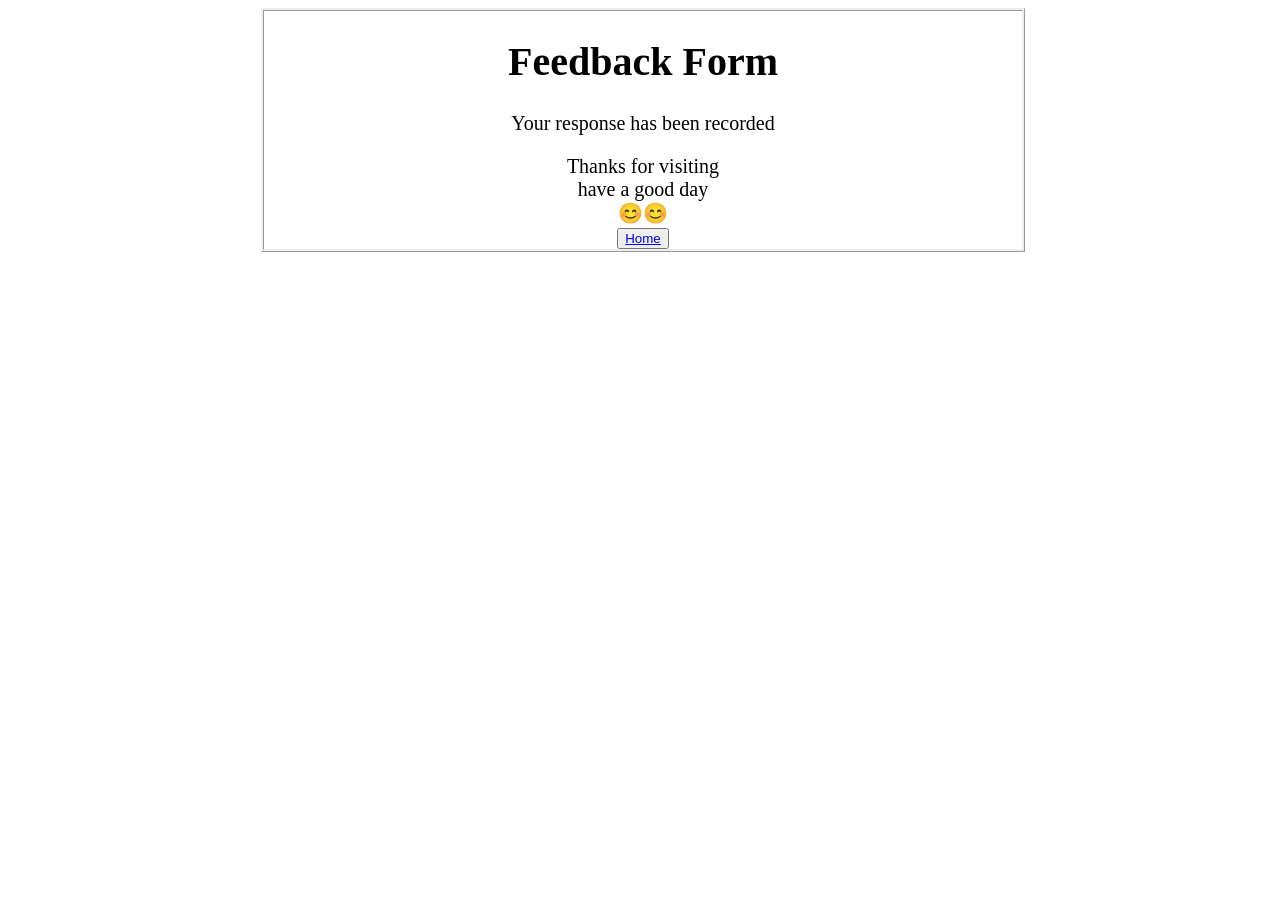
<file: FeedBack2.html>
<!DOCTYPE html>
<html lang="en">
<head>
    <meta charset="UTF-8">
    <meta http-equiv="X-UA-Compatible" content="IE=edge">
    <meta name="viewport" content="width=device-width, initial-scale=1.0">
    <link rel="icon" href="Favicon.ico">
    <link rel="stylesheet" href="FeedBack2.css">
    <title>Feedback</title>
</head>
<body background="farmshelogo.png">
   
        <div class="background">
           
        
        <h1>Feedback Form </h1>
        
            <p>Your response has been recorded</p>
            
                
                Thanks for visiting <br>
                     have a good day <br>
                     😊😊

            <br>
    <button>
        <a href="index.html"> Home</a>
    </button>        

            
    </div>

</body>
</html>
</file>
<file: FeedBack2.css>
body
{
    background-image: url(https://img.freepik.com/free-photo/top-view-fresh-fruits-colorful-ripe-wooden-desk-white-background-fruits-color-food-photo_140725-22724.jpg?size=626&ext=jpg&ga=GA1.2.473085784.1664220227);
    background-repeat: no-repeat;
    background-attachment: fixed;
    background-size: 100% 100%;
    /* background-color: gainsboro; */
    align-content: center;

}

.background{
    text-align: center;
    align-content: center;
    background-color: white ;
    height: 30%;
    width: 60%;
    position: relative;
    left: 20%;
    font-size: 20px;
    border-style: ridge;
    text-align:center;
        
}
</file>
